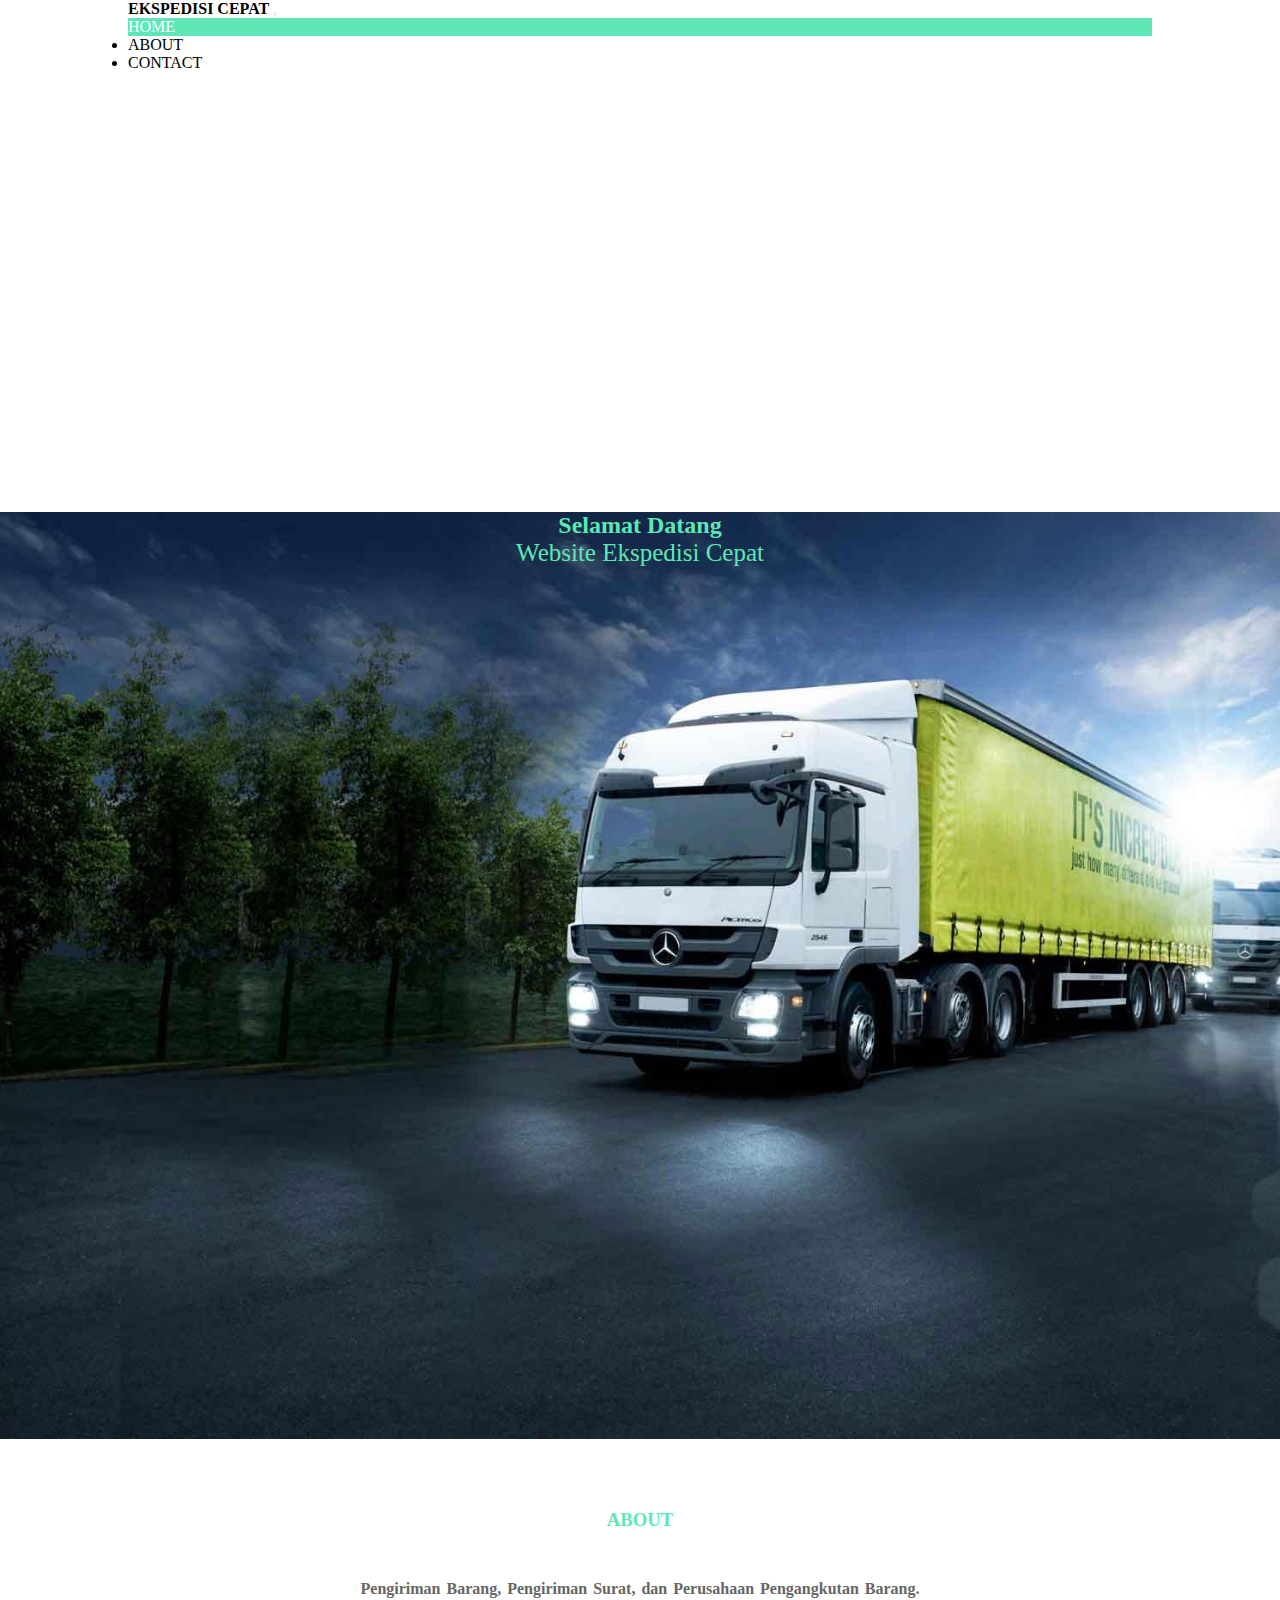
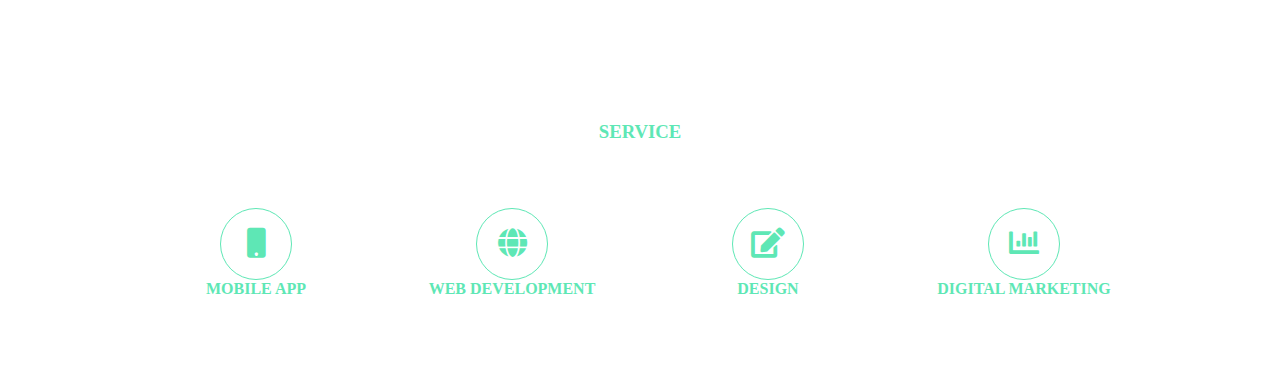
<file: index.html>
<!DOCTYPE html>
<html lang="en">
<head>
    <meta charset="UTF-8">
    <meta name="viewport" content="width=device-width, initial-scale=1.0">
    <meta http-equiv="X-UA-Compatible" content="ie=edge">
    <title>Ekpedisi Cepat</title>
    <link rel="stylesheet" type="text/css" href="style.css" />
    <link rel="stylesheet" type="text/css" href="https://cdnjs.cloudflare.com/ajax/libs/font-awesome/5.15.1/css/all.min.css">
    <link rel="stylesheet" href="https://cdn.jsdelivr.net/npm/bootstrap@4.5.3/dist/css/bootstrap.min.css" integrity="sha384-TX8t27EcRE3e/ihU7zmQxVncDAy5uIKz4rEkgIXeMed4M0jlfIDPvg6uqKI2xXr2" crossorigin="anonymous">
    <script src="https://code.jquery.com/jquery-3.5.1.min.js" integrity="sha256-9/aliU8dGd2tb6OSsuzixeV4y/faTqgFtohetphbbj0=" crossorigin="anonymous"></script>
</head>
<body>
    
    <nav class="navbar navbar-expand-lg navbar-light bg-transparent fixed-top">
        <div class="container">
        <a class="navbar-brand text-white" href="page-top"><strong>EKSPEDISI CEPAT</strong></a>
        <button class="navbar-toggler navbar-toggler-right" type="button" data-toggle="collapse" data-target="#navbarNav" aria-controls="navbarNav" aria-expanded="false" aria-label="Toggle navigation">
            <span class="navbar-toggler-icon"></span>
        </button>
        <div class="collapse navbar-collapse" id="navbarNav">
            <ul class="navbar-nav ml-auto">
                <li class="nav-item active">
                    <a class="nav-link js-scroll-trigger text-white" href="index.html">HOME <span class="sr-only">(current)</span></a>
                </li>
                <li class="nav-item">
                    <a class="nav-link js-scroll-trigger text-white" href="about.html">ABOUT</a>
                </li>
                <li class="nav-item">
                    <a class="nav-link js-scroll-trigger text-white" href="contact.html">CONTACT</a>
                </li>
            </ul>
        </div>
        </div>
    </nav>
    
    <div class="jumbotron">
        <div class="container">
            <h2 class="display-4">Selamat Datang</h2>
            <p class="lead">Website Ekspedisi Cepat</p>
        </div>
    </div>

      <!-- loader -->
    <div class="bg-loader">
        <div class="loader"></div>
    </div>

    <!-- about-->
    <section class="about">
        <div class="container">
            <h3>ABOUT</h3>
            <p><strong>Pengiriman Barang, Pengiriman Surat, dan Perusahaan Pengangkutan Barang.</strong></p>
        </div>
    </section>
    
    <!-- service -->
    <section class="sevice">
        <div class="container">
            <h3>SERVICE</h3>
            <div class="box">
                <div class="col-4">
                    <div class="icon"><i class="fas fa-mobile"></i></div>
                    <h4>MOBILE APP</h4>
                </div>
                <div class="col-4">
                    <div class="icon"><i class="fas fa-globe"></i></div>
                    <h4>WEB DEVELOPMENT</h4>
                </div>
                <div class="col-4">
                    <div class="icon"><i class="fas fa-edit"></i></div>
                    <h4>DESIGN</h4>
                </div>
                <div class="col-4">
                    <div class="icon"><i class="fas fa-chart-bar"></i></div>
                    <h4>DIGITAL MARKETING</h4>
                </div>
            </div>
        </div>
    </section>

    <!-- footer -->
    <footer>
        <div class="container">
            <small></small>
        </div>
    </footer>

    <script type="text/javascript">
        $(document).ready(function(){
            $(".bg-loader").hide();
        })
    </script>
    <script src="https://code.jquery.com/jquery-3.5.1.slim.min.js" integrity="sha384-DfXdz2htPH0lsSSs5nCTpuj/zy4C+OGpamoFVy38MVBnE+IbbVYUew+OrCXaRkfj" crossorigin="anonymous"></script>
    <script src="https://cdn.jsdelivr.net/npm/bootstrap@4.5.3/dist/js/bootstrap.bundle.min.js" integrity="sha384-ho+j7jyWK8fNQe+A12Hb8AhRq26LrZ/JpcUGGOn+Y7RsweNrtN/tE3MoK7ZeZDyx" crossorigin="anonymous"></script>

</body>
</html>
</file>
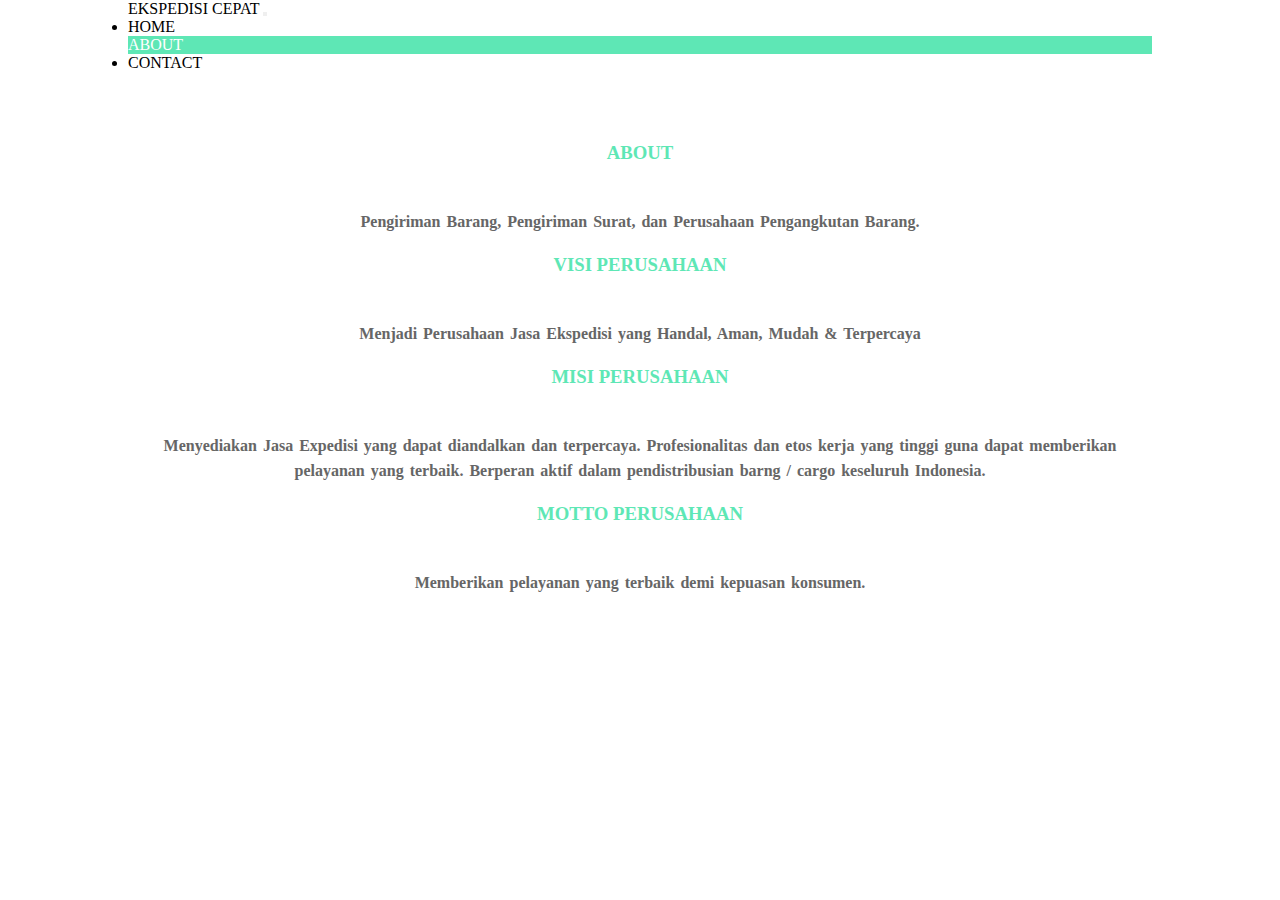
<file: about.html>
<!DOCTYPE html>
<html lang="en">
<head>
    <meta charset="UTF-8">
    <meta name="viewport" content="width=device-width, initial-scale=1.0">
    <meta http-equiv="X-UA-Compatible" content="ie=edge">
    <title>Ekpedisi Cepat</title>
    <link rel="stylesheet" type="text/css" href="style.css" />
    <link rel="stylesheet" type="text/css" href="https://cdnjs.cloudflare.com/ajax/libs/font-awesome/5.15.1/css/all.min.css">
    <link rel="stylesheet" href="https://cdn.jsdelivr.net/npm/bootstrap@4.5.3/dist/css/bootstrap.min.css" integrity="sha384-TX8t27EcRE3e/ihU7zmQxVncDAy5uIKz4rEkgIXeMed4M0jlfIDPvg6uqKI2xXr2" crossorigin="anonymous">
    <script src="https://code.jquery.com/jquery-3.5.1.min.js" integrity="sha256-9/aliU8dGd2tb6OSsuzixeV4y/faTqgFtohetphbbj0=" crossorigin="anonymous"></script>
</head>
<body>
    <!-- loader -->
    <div class="bg-loader">
        <div class="loader"></div>
    </div>

    <nav class="navbar navbar-expand-lg navbar-light bg-white fixed-top">
        <div class="container">
        <a class="navbar-brand" href="page-top">EKSPEDISI CEPAT</a>
            <button class="navbar-toggler navbar-toggler-right" type="button" data-toggle="collapse" data-target="#navbarNav" aria-controls="navbarNav" aria-expanded="false" aria-label="Toggle navigation">
                <span class="navbar-toggler-icon"></span>
            </button>
            <div class="collapse navbar-collapse" id="navbarNav">
            <ul class="navbar-nav ml-auto">
                <li class="nav-item">
                    <a class="nav-link js-scroll-trigger" href="index.html">HOME</a>
                </li>
                <li class="nav-item active">
                    <a class="nav-link js-scroll-trigger" href="about.html">ABOUT<span class="sr-only">(current)</span></a>
                </li>
                <li class="nav-item">
                    <a class="nav-link js-scroll-trigger" href="contact.html">CONTACT</a>
                </li>
            </ul>
        </div>
        </div>
    </nav>

    <!-- about-->
    <section class="about">
        <div class="container">
            <h3>ABOUT</h3>
            <p><strong>Pengiriman Barang, Pengiriman Surat, dan Perusahaan Pengangkutan Barang.</strong></p>
            <h3>VISI PERUSAHAAN</h3>
            <p><strong>Menjadi Perusahaan Jasa Ekspedisi yang Handal, Aman, Mudah & Terpercaya</strong></p>
            <h3>MISI PERUSAHAAN</h3>
            <p><strong>Menyediakan Jasa Expedisi yang dapat diandalkan dan terpercaya. Profesionalitas dan etos kerja yang tinggi guna dapat memberikan pelayanan yang terbaik. Berperan aktif dalam pendistribusian barng / cargo keseluruh Indonesia.</strong></p>
            <h3>MOTTO PERUSAHAAN</h3>
            <p><strong>Memberikan pelayanan yang terbaik demi kepuasan konsumen.</strong></p>
        </div>
    </section>

    <!-- footer -->
    <footer>
        <div class="container">
            <small></small>
        </div>
    </footer>

    <script type="text/javascript">
        $(document).ready(function(){
            $(".bg-loader").hide();
        })
    </script>
    <script src="https://code.jquery.com/jquery-3.5.1.slim.min.js" integrity="sha384-DfXdz2htPH0lsSSs5nCTpuj/zy4C+OGpamoFVy38MVBnE+IbbVYUew+OrCXaRkfj" crossorigin="anonymous"></script>
    <script src="https://cdn.jsdelivr.net/npm/bootstrap@4.5.3/dist/js/bootstrap.bundle.min.js" integrity="sha384-ho+j7jyWK8fNQe+A12Hb8AhRq26LrZ/JpcUGGOn+Y7RsweNrtN/tE3MoK7ZeZDyx" crossorigin="anonymous"></script>

</body>
</html>
</file>
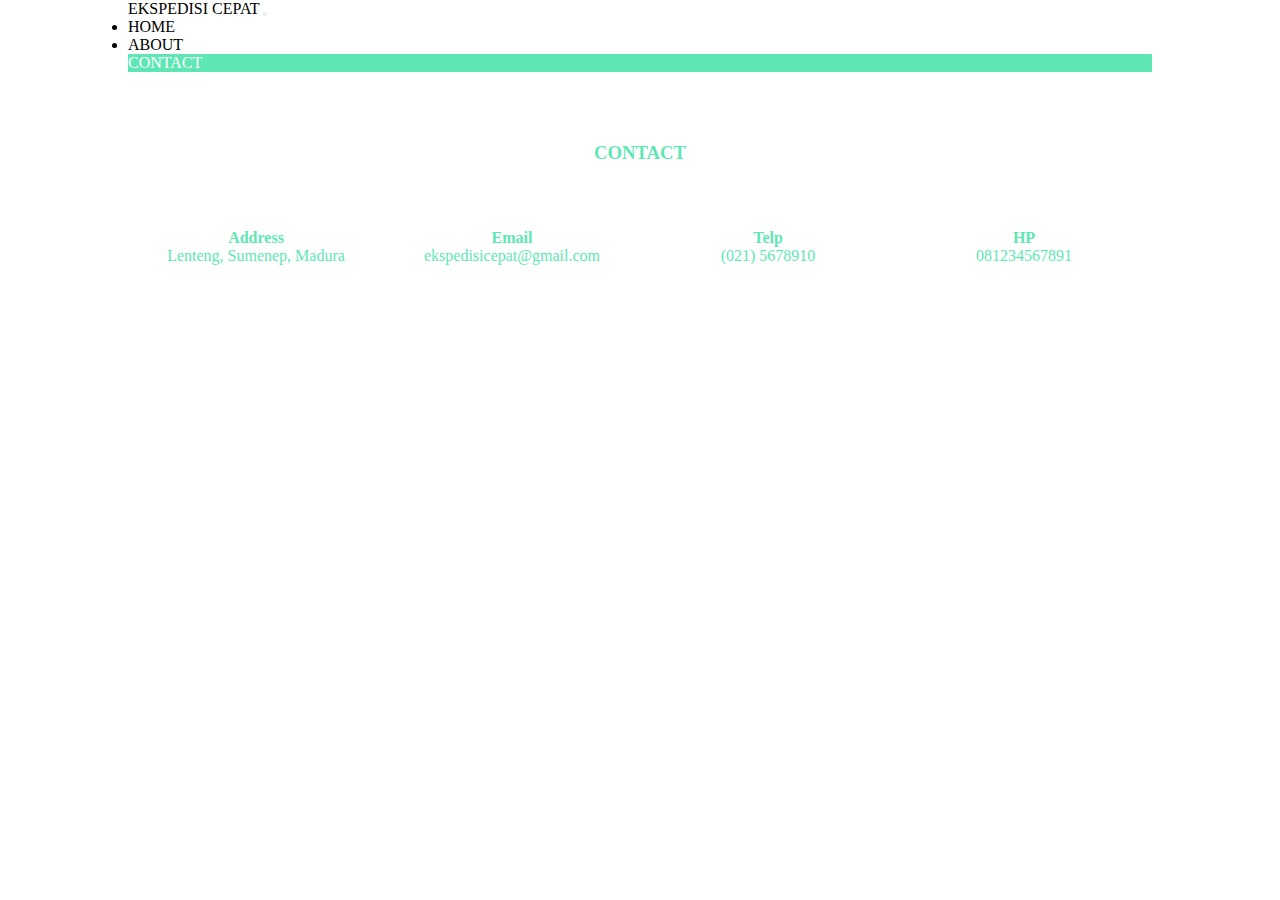
<file: contact.html>
<!DOCTYPE html>
<html lang="en">
<head>
    <meta charset="UTF-8">
    <meta name="viewport" content="width=device-width, initial-scale=1.0">
    <meta http-equiv="X-UA-Compatible" content="ie=edge">
    <title>Ekpedisi Cepat</title>
    <link rel="stylesheet" type="text/css" href="style.css" />
    <link rel="stylesheet" type="text/css" href="https://cdnjs.cloudflare.com/ajax/libs/font-awesome/5.15.1/css/all.min.css">
    <link rel="stylesheet" href="https://cdn.jsdelivr.net/npm/bootstrap@4.5.3/dist/css/bootstrap.min.css" integrity="sha384-TX8t27EcRE3e/ihU7zmQxVncDAy5uIKz4rEkgIXeMed4M0jlfIDPvg6uqKI2xXr2" crossorigin="anonymous">
    <script src="https://code.jquery.com/jquery-3.5.1.min.js" integrity="sha256-9/aliU8dGd2tb6OSsuzixeV4y/faTqgFtohetphbbj0=" crossorigin="anonymous"></script>
</head>
<body>
    <!-- loader -->
    <div class="bg-loader">
        <div class="loader"></div>
    </div>

    <nav class="navbar navbar-expand-lg navbar-light bg-white fixed-top">
        <div class="container">
        <a class="navbar-brand" href="page-top">EKSPEDISI CEPAT</a>
        <button class="navbar-toggler navbar-toggler-right" type="button" data-toggle="collapse" data-target="#navbarNav" aria-controls="navbarNav" aria-expanded="false" aria-label="Toggle navigation">
            <span class="navbar-toggler-icon"></span>
        </button>
        <div class="collapse navbar-collapse" id="navbarNav">
            <ul class="navbar-nav ml-auto">
                <li class="nav-item">
                    <a class="nav-link js-scroll-trigger" href="index.html">HOME</a>
                </li>
                <li class="nav-item">
                    <a class="nav-link js-scroll-trigger" href="about.html">ABOUT</a>
                </li>
                <li class="nav-item active">
                    <a class="nav-link js-scroll-trigger" href="contact.html">CONTACT<span class="sr-only">(current)</span></a>
                </li>
            </ul>
        </div>
        </div>
    </nav>

    <!-- service -->
    <section class="sevice">
        <div class="container">
            <h3>CONTACT</h3>
            <div class="box">
                <div class="col-4">
                    <h4>Address</h4>
                    <p>Lenteng, Sumenep, Madura</p>
                </div>
                <div class="col-4">
                    <h4>Email</h4>
                    <p>ekspedisicepat@gmail.com</p>
                </div>
                <div class="col-4">
                    <h4>Telp</h4>
                    <p>(021) 5678910</p>
                </div>
                <div class="col-4">
                    <h4>HP</h4>
                    <p>081234567891</p>
            </div>
        </div>
    </section>

    <!-- footer -->
    <footer>
        <div class="container">
            <small></small>
        </div>
    </footer>

    <script type="text/javascript">
        $(document).ready(function(){
            $(".bg-loader").hide();
        })
    </script>
    <script src="https://code.jquery.com/jquery-3.5.1.slim.min.js" integrity="sha384-DfXdz2htPH0lsSSs5nCTpuj/zy4C+OGpamoFVy38MVBnE+IbbVYUew+OrCXaRkfj" crossorigin="anonymous"></script>
    <script src="https://cdn.jsdelivr.net/npm/bootstrap@4.5.3/dist/js/bootstrap.bundle.min.js" integrity="sha384-ho+j7jyWK8fNQe+A12Hb8AhRq26LrZ/JpcUGGOn+Y7RsweNrtN/tE3MoK7ZeZDyx" crossorigin="anonymous"></script>

</body>
</html>
</file>
<file: style.css>
* {
    padding: 0;
    margin: 0;
    font-family: Georgia, serif;
}
a {
    color: inherit;
    text-decoration: none;
}
.container {
    width: 80%;
    margin: 0 auto;
}
.container:after {
    content: '';
    display: block;
    clear: both;
}
header h1 {
    float: left;
    padding: 15px 0;
    color: #5EE7B5;
}
header ul {
    float: right;
}
header ul li{
    display: inline-block;
}
header ul li a{
    padding: 25px 20px;
    display: inline-block;
}
header ul li a:hover{
    background-color: #5EE7B5;
    color: #fff;
}
.active {
    background-color: #5EE7B5;
    color: #fff;
}
.jumbotron {
    height: 103vh;
    background-image: url('5.jpg');
    background-size: cover;
    text-align: center;
    margin-top: -10px;
}
.jumbotron .display-4 {
    color: #5EE7B5;
    margin-top: 450px;
}
.jumbotron p {
    color: #5EE7B5;
    font-size: 25px;
}
.banner h2 {
    color: black;
    z-index: 1;
    padding: 20px 25px;
    border: 3px solid black;
}
section {
    padding: 50px 0;
}
section h3 {
    text-align: center;
    padding: 20px 0;
    color:  #5EE7B5;
    margin-bottom: 25px;
}
.about p {
    color: #666;
    word-spacing: 2px;
    line-height: 25px;
    text-align: center;
}
.service {
    background-color: #f9f9f9;
}
.box {
    color: #5EE7B5;
}
.box:after {
    content: '';
    display: block;
    clear: both;
}
.box .col-4 {
    width: 25%;
    padding: 20px;
    box-sizing: border-box;
    text-align: center;
    float: left;
}
.icon {
    width: 70px;
    height: 70px;
    border: 1px solid;
    border-radius: 50%;
    text-align: center;
    line-height: 70px;
    font-size: 30px;
    margin: 0 auto;
}
</file>
